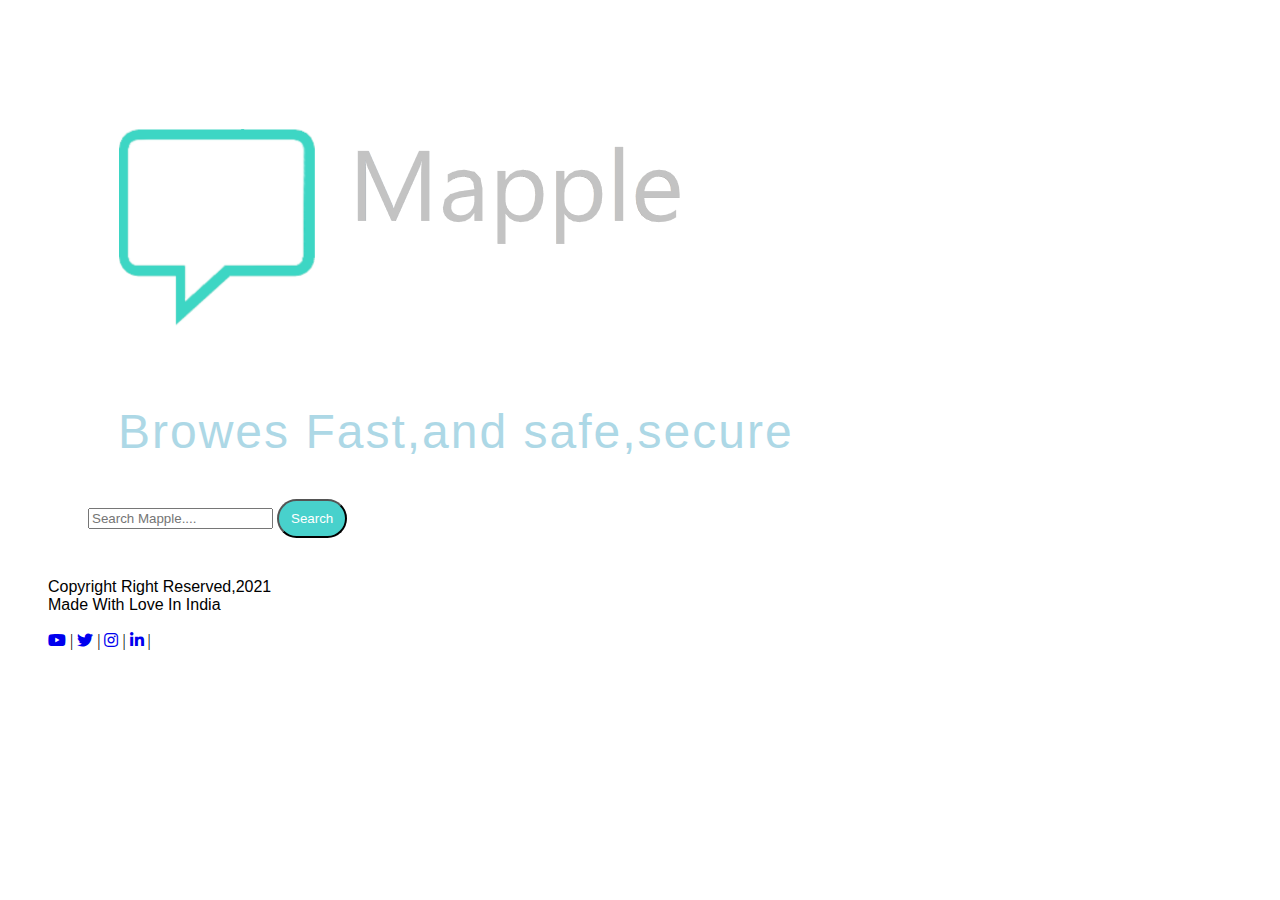
<file: index.html>
<!DOCTYPE html>
<html>
    <title>
        Mapple Search
      </title>
      <link rel="stylesheet" href="style.css">
      <link rel="icon" href="favi.png">
      <link rel="stylesheet" type="text/css" href="https://cdnjs.cloudflare.com/ajax/libs/font-awesome/5.15.1/css/all.min.css">
      <link href="https://cdn.jsdelivr.net/npm/bootstrap@5.0.1/dist/css/bootstrap.min.css" rel="stylesheet" integrity="sha384-+0n0xVW2eSR5OomGNYDnhzAbDsOXxcvSN1TPprVMTNDbiYZCxYbOOl7+AMvyTG2x" crossorigin="anonymous">
      <head>
        <body>
         
        <div class="para">
       <img src="Untitled.png"><br>
      <span class="heading">Browes Fast,and safe,secure</span>
       <div class="para">
      <form action="https://www.google.com/search">
        <input type="text" class="form-control mb-2" name="q" id="inlineFormInput" placeholder="Search Mapple...."> 
        <input type="submit" value="Search">
      </form>
       </div>
       <span class="last"> Copyright Right Reserved,2021<br>
        Made With Love In India
       </span><br><br>
       <a href="#"><i class="fab fa-youtube"></i></a>  |
       <a href="#"><i class="fab fa-twitter"></i></a>    |
       <a href="#"><i class="fab fa-instagram"></i></a>  |
       <a href="#"><i class="fab fa-linkedin-in"></i></a>  |
       </div>
       </body>
       <script src="https://cdn.jsdelivr.net/npm/@popperjs/core@2.9.2/dist/umd/popper.min.js" integrity="sha384-IQsoLXl5PILFhosVNubq5LC7Qb9DXgDA9i+tQ8Zj3iwWAwPtgFTxbJ8NT4GN1R8p" crossorigin="anonymous"></script>
<script src="https://cdn.jsdelivr.net/npm/bootstrap@5.0.1/dist/js/bootstrap.min.js" integrity="sha384-Atwg2Pkwv9vp0ygtn1JAojH0nYbwNJLPhwyoVbhoPwBhjQPR5VtM2+xf0Uwh9KtT" crossorigin="anonymous"></script>
    </head>
</html>
</file>
<file: style.css>
@import url('https://fonts.googleapis.com/css2?family=Poppins:wght@300;400;500;600;700&display=swap');
.body
{
   font-family: ' sans serif ' , ' Poppins ';
}
.heading
{
    margin: 10px;
    padding: 60px;
    letter-spacing: 2px;
    font-size: 48px;
    font-family:-apple-system, BlinkMacSystemFont, 'Segoe UI', Roboto, Oxygen, Ubuntu, Cantarell, 'Open Sans', 'Helvetica Neue', sans-serif;
    color: lightblue;
}
.navbar
{
    background: black;
   
    font-family:-apple-system, BlinkMacSystemFont, 'Segoe UI', Roboto, Oxygen, Ubuntu, Cantarell, 'Open Sans', 'Helvetica Neue', sans-serif;
}
.navbar li{

         float: left;
         list-style: none;
         margin: 13px 20px;
         font-family:-apple-system, BlinkMacSystemFont, 'Segoe UI', Roboto, Oxygen, Ubuntu, Cantarell, 'Open Sans', 'Helvetica Neue', sans-serif;
}
.navbar ul
{
    overflow: auto;
}
.navbar li a
{
    padding: 3px 3px;
    text-decoration: none;
    color: white;
    font-family:-apple-system, BlinkMacSystemFont, 'Segoe UI', Roboto, Oxygen, Ubuntu, Cantarell, 'Open Sans', 'Helvetica Neue', sans-serif;
}
.search
{
    float: right;
    background-color: black;
    color: black;
    padding: 12px 75px;
    font-family:-apple-system, BlinkMacSystemFont, 'Segoe UI', Roboto, Oxygen, Ubuntu, Cantarell, 'Open Sans', 'Helvetica Neue', sans-serif;
}
    .navbar input
{
    border: 2px solid black;
    border-radius: 14px;
    font-family:-apple-system, BlinkMacSystemFont, 'Segoe UI', Roboto, Oxygen, Ubuntu, Cantarell, 'Open Sans', 'Helvetica Neue', sans-serif;
    padding: 3px 17px;
    width: 129px;

}
.navbar li a:hover
{
    color: lightblue;
}
.sign
{
    color: white;
    float: right;
    padding: 13px 45px;
    
}
.sign:hover
{
    color: lightblue;
}
.para
{
    margin: 40px;
}


.para input[type = "submit"]
{
    padding: 10px  12px;
    color: white;
    background-color: mediumturquoise;
    font-family: -apple-system, BlinkMacSystemFont, 'Segoe UI', Roboto, Oxygen, Ubuntu, Cantarell, 'Open Sans', 'Helvetica Neue', sans-serif;
    border-radius: 24px;
}
.last
{
    font-family: -apple-system, BlinkMacSystemFont, 'Segoe UI', Roboto, Oxygen, Ubuntu, Cantarell, 'Open Sans', 'Helvetica Neue', sans-serif;
    color: black;
}
</file>
